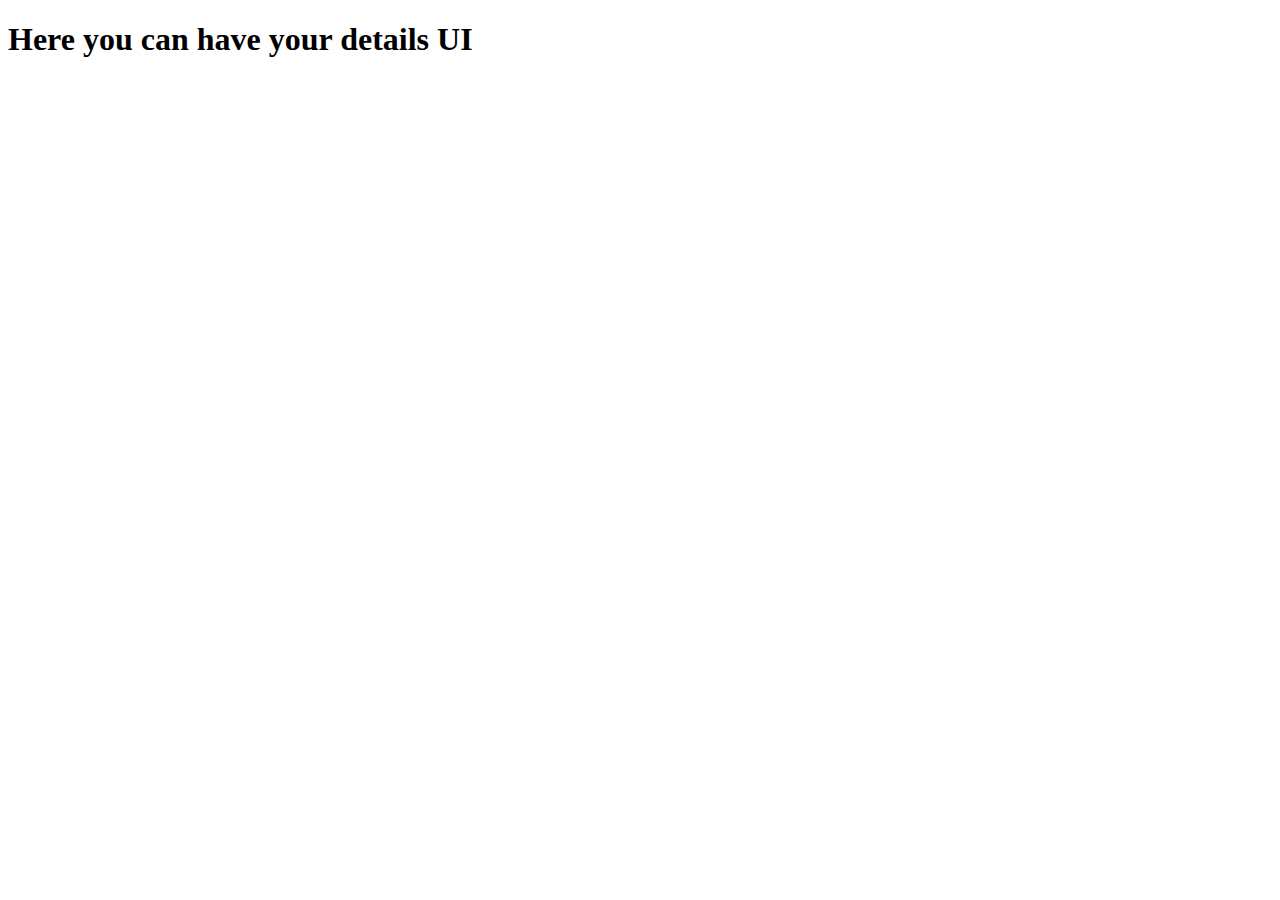
<file: options.html>
<!DOCTYPE html>
<html lang="en">
<head>
    <meta charset="UTF-8">
    <meta http-equiv="X-UA-Compatible" content="IE=edge">
    <meta name="viewport" content="width=device-width, initial-scale=1.0">
    <title>Document</title>
</head>
<body>
    <h1>Here you can have your details  UI</h1>
</body>
</html>
</file>
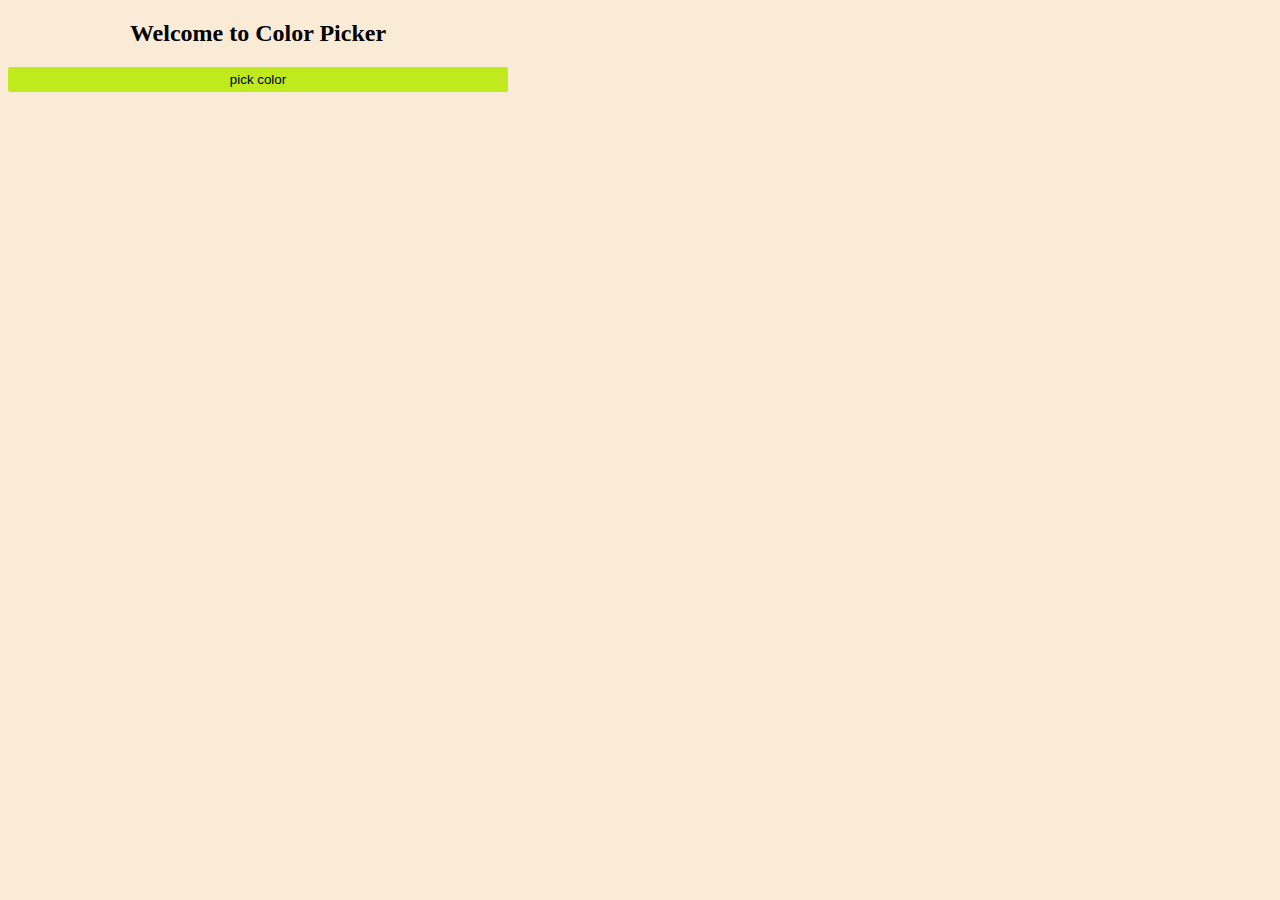
<file: popup.html>
<!DOCTYPE html>
<html lang="en">
<head>
    <meta charset="UTF-8">
    <meta http-equiv="X-UA-Compatible" content="IE=edge">
    <meta name="viewport" content="width=device-width, initial-scale=1.0">
    <title>Shagufta'Joke</title>
    <link rel="stylesheet" href="style.css">
</head>
<body>
   <div class="wrapper">
     <h2>Welcome to Color Picker</h2>
     <button class="changeColorBtn">pick color</button>
     <div class="selectedColor">
        <span class="colorGrid">
            <span class="colorValue"></span>
        </span>
        <div id="my_div">
           
        </div>
    </div>
     </div>
      <script src="popup.js"></script>
</body>
</html>
</file>
<file: style.css>
body {
    background-color: antiquewhite;
}
.wrapper {
    width: 500px;
    text-align: center;
}
.changeColorBtn {
    width: 500px;
    outline: none;
    border: none;
    border-radius: 2px;
    padding: 5px;
    background-color: #beea1e;
    cursor: pointer;
}
.colorGride {
    width: 20px;
    height: 20px;
    border-radius: 2px;
    display: inline-block;
}
.selectedColor {
    display: flex;
    align-items: center;
    margin-top: 20px;

}
.colorValue {
    margin-left: 5px;
    font-weight: bold;
}

.li_color{
    width: 17px;
    height: 13px;
    list-style: none;
    /* background: forestgreen; */
    margin: 5px;
}
#my_div{
    display: flex;
}
</file>
